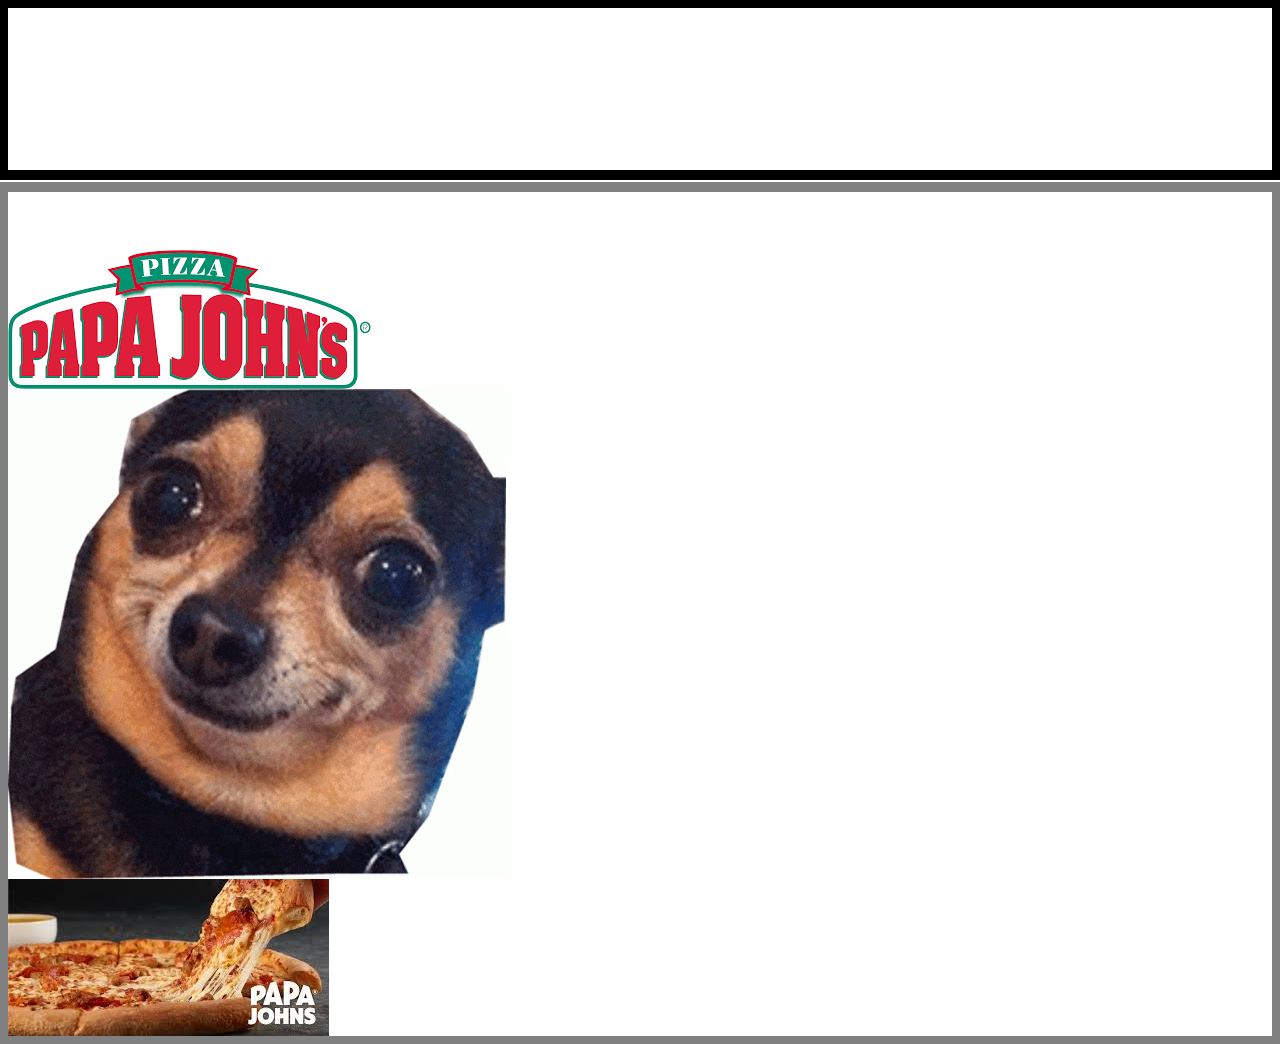
<file: index.html>
<!DOCTYPE html lang="pl">
<html>

	<head>
		<title>Papa Jones - the only doggo way</title>
		<meta charset="UTF-8">
		<link rel="stylesheet" href="style.css">
	</head>

	<body>
		<div class="container">
			<h1>strona domowa doggo master</h1>
			<p>moj ulubiony artysta to coco jambo,
				<br>gaymarry, paktofonika, bibermajstr
			</p>
			<p>moj ulubiony film to jan pawel drugi na pielgrzymce w 2004</p>
			<p>bek bek:
				baddd
				gall u slayy
				eins zwei drei
			</p>
		</div>
		<div class="gig">

			<div class="gig">
				<div> 
					<h1>elo elo 3 2 0</h1>
					
					<img src="papajones.png"></img>
				</div>
				<div class="mid">
					
					<img src="dog-doggo.gif"></img>

				<div class="mid">
					
					<img src="papapizza.jfif"></img>
				</div>

			</div>

		</div>


		<script>
			console.log("badboy")
		</script>
	</body>
</html>
</file>
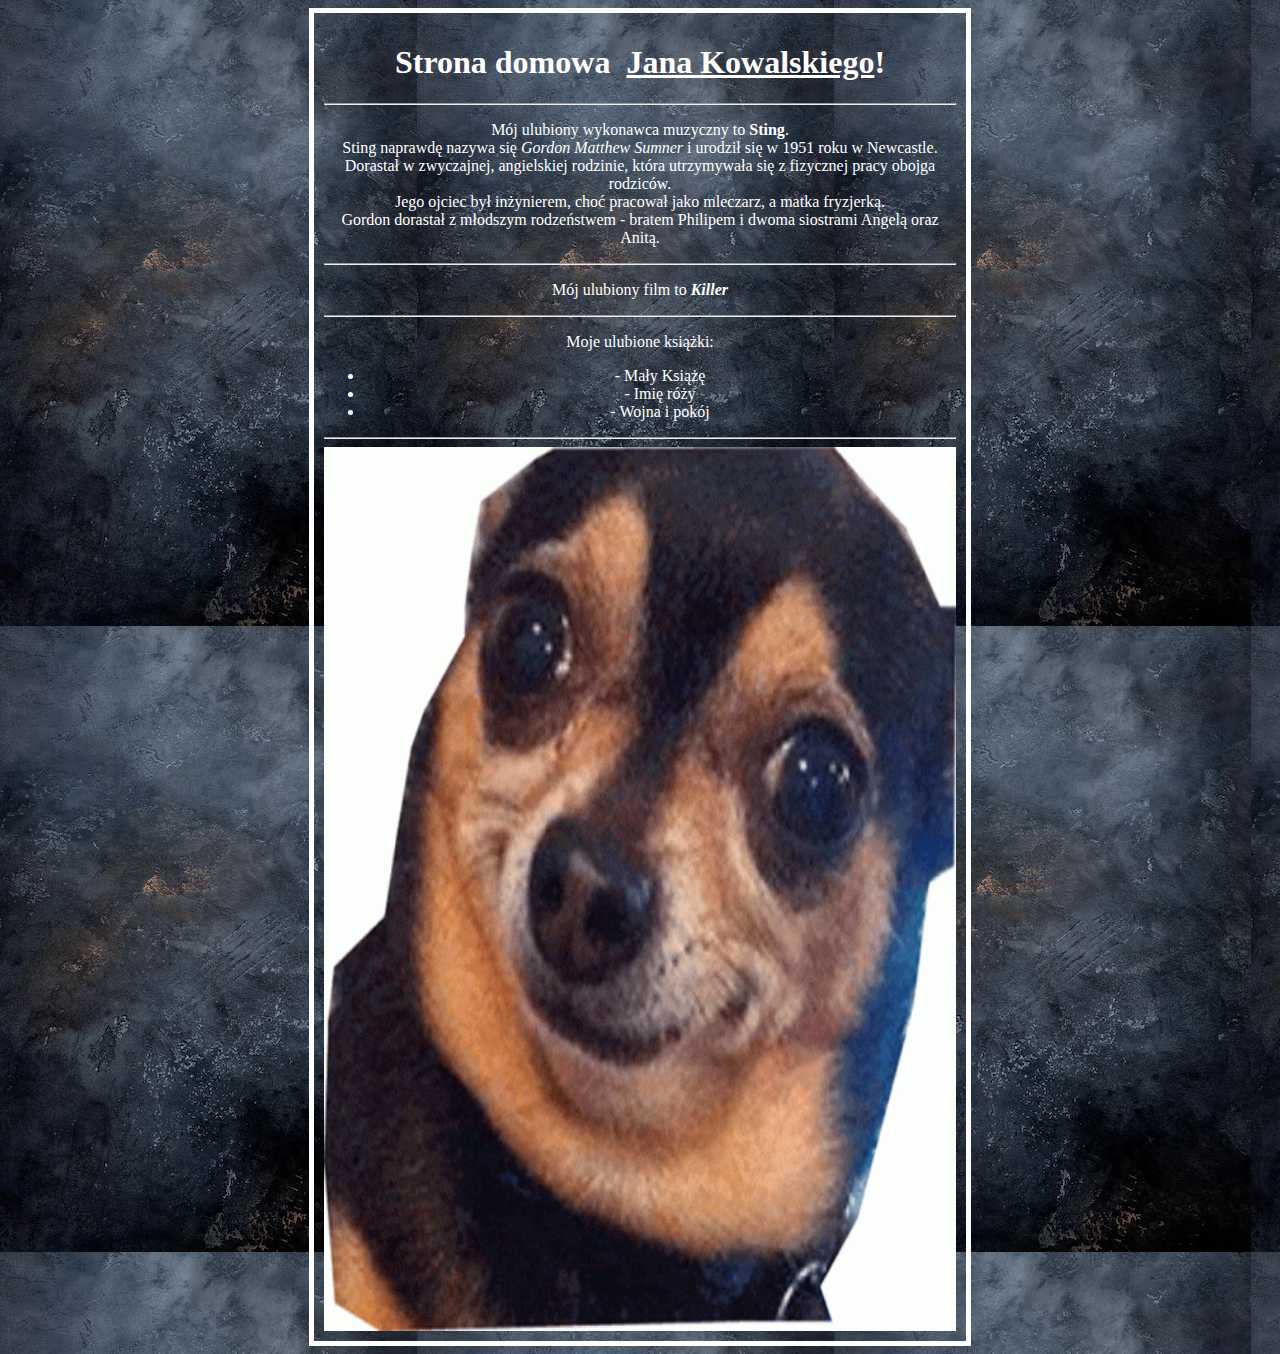
<file: index2.html>
<!DOCTYPE html lang="pl">
<html>

	<head>
		<title>Moja pierwsza strona</title>
		<meta charset="UTF-8">
		<link rel="stylesheet" href="style.css">
	</head>

	<body style="background-image: url('gg.avif'); background-color: #cccccc;">
		<div class="center">
            
            <!--<div class="container">-->
            <h1>Strona domowa &nbsp<u> Jana Kowalskiego</u>!</h1>
            <hr>
            <p> Mój ulubiony wykonawca muzyczny to <b>Sting</b>.<br>
                Sting naprawdę nazywa się <i>Gordon Matthew Sumner</i> i urodził się w 1951 roku w Newcastle.<br>
                Dorastał w zwyczajnej, angielskiej rodzinie, która utrzymywała się z fizycznej pracy obojga rodziców.<br>
                Jego ojciec był inżynierem, choć pracował jako mleczarz, a matka fryzjerką.<br>
                Gordon dorastał z młodszym rodzeństwem - bratem Philipem i dwoma siostrami Angelą oraz Anitą.
            </p>
            <hr>
            <p>Mój ulubiony film to <b><i>Killer</i></b></p>
            <hr>
            <p>Moje ulubione książki:
                <ul>
                    <li>- Mały Książę</li>
                    <li>- Imię róży</li>
                    <li>- Wojna i pokój</li>

                </ul>
            </p>
            <hr>

            <a href="https://www.youtube.com/watch?v=dQw4w9WgXcQ">
                <img src="dog-doggo.gif" style="width:100%; height: 100%;"></img>
            </a>
            <!--</div>-->
        </div>
	</body>
</html>
</file>
<file: style.css>
.container {
  outline: solid 10px black;
}

.gig {

  outline: solid 10px grey;
}

h1 {
  text-align: center;
  justify-content: center;
  align-items: center;
  display: flex;
}

body {
  color: white;

}

.center {
  text-align: center;
  border: 5px solid;
  margin: auto;
  width: 50%;
  padding: 10px;
}
</file>
